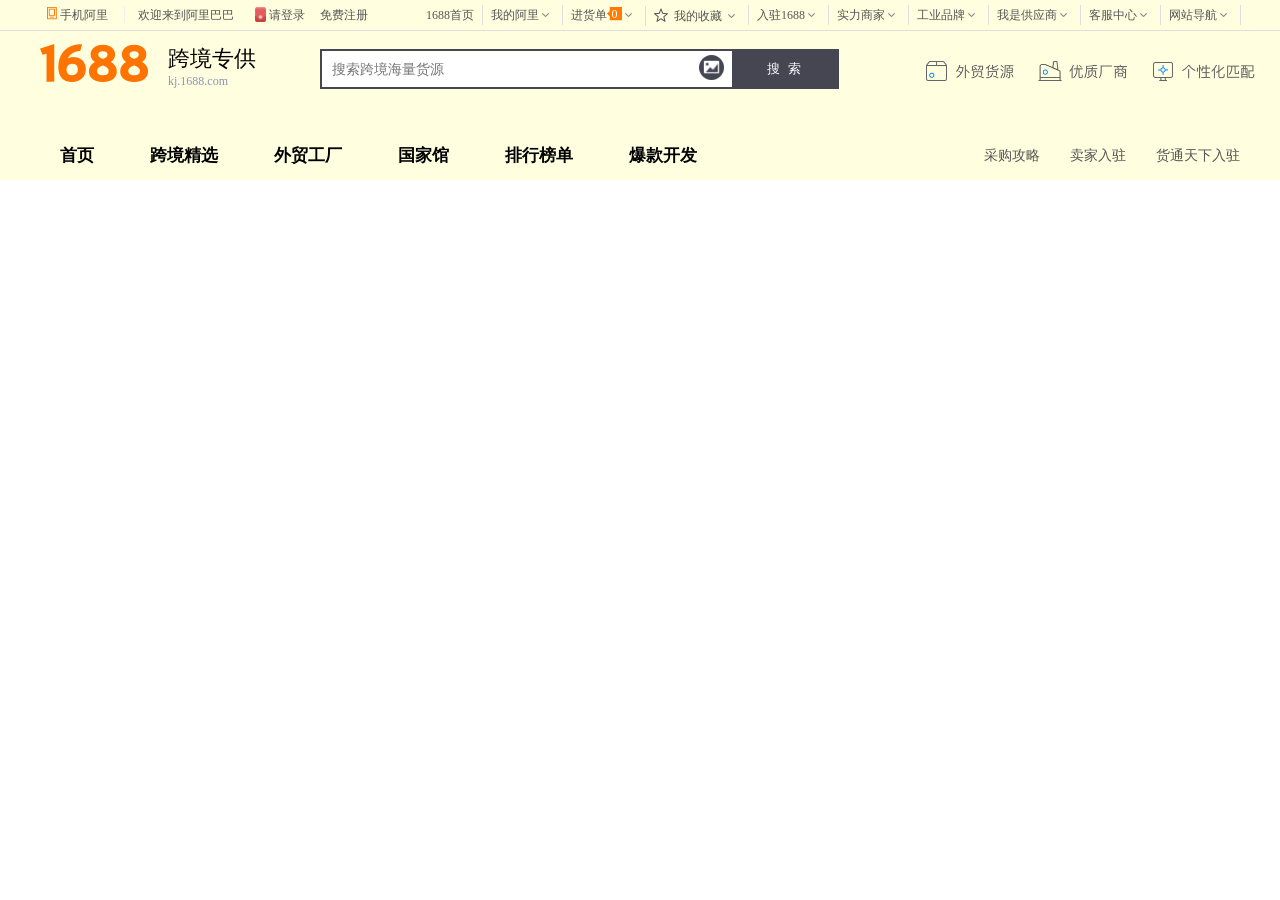
<file: 1688/index.html>
<!DOCTYPE html>
<html>
	<head>
		<meta charset="utf-8">
		<title></title>
		<!-- <link rel="stylesheet" type="text/css" href="css/bootstrap.min.css"/> -->
		<!-- 引入bootstrap： 到03_header.css中修改input框改大小 -->
		<link rel="stylesheet" type="text/css" href="css/swiper.min.css"/>
		<link rel="stylesheet" type="text/css" href="css/03_iconfont.css"/>
		<link rel="stylesheet" type="text/css" href="css/03_header.css"/>
	</head>
	<body>
		<!-- 背景色是白色的。去掉样式即可 -->
		<header style="background: lightyellow;">
			<div class="head_top">
				<div class="head_top_container" >
					<ul class="head_top_left">
						<li><a href="#">手机阿里</a></li>
						<li ><a href="#" class="welcome_ali">欢迎来到阿里巴巴</a></li>
						<li><a href="#">请登录</a></li>
						<li><a href="#">免费注册</a></li>
					</ul>
					<ul class="head_top_right">
						<li class="head_top_right_first"><a href="#">1688首页</a></li>
						<li class="my_ali">
							<a href="#">我的阿里</a>
							<div>
								<ul class="my_ali_list">
									<li><a href="#">买家中心</a></li>
									<li><a href="#">已买到货品</a></li>
									<li><a href="#">优惠券</a></li>
									<li><a href="#">发布询价单</a></li>
									<li><a href="#">店铺动态</a></li>
								</ul>
								<ul class="my_ali_list">
									<li><a href="">卖家中心</a></li>
									<li><a href="">已卖出货品</a></li>
									<li><a href="">发布供应产品</a></li>
									<li><a href="">管理供应产品</a></li>
									<li><a href="">管理旺铺</a></li>
								</ul>
								<ul class="my_ali_list">
									<li><a href="#">服务</a></li>
									<li><a href="#">开店装修</a></li>
									<li><a href="#">应用工具</a></li>
									<li><a href="#">运营服务</a></li>
									<li><a href="#">综合服务</a></li>
								</ul>
							</div>
						</li>
						<li class="my_in_goods">
							<a href="#">进货单<span>0</span></a>
							<div class="in_goods_list">
								<p>进货单中暂未添加任何货品</p>
								<button>查看进货单</button>
							</div>
						</li>
						<li class="my_ali">
							<a href="#">
								<span class="iconfont icon-star" style="font-size: 14px; position: relative;top: 1px; right: 3px; margin-left: 3px;"></span>
								我的收藏
							</a>
							<div style="width: 310%;">
								<ul class="my_ali_list">
									<li><a href="">货源</a></li>
									<li><a href="">收藏的货品</a></li>
									<li><a href="">铺货入淘的货品</a></li>
									<li><a href="">铺货跨境ERP的货品</a></li>
									<li><a href="">转发过的货品</a></li>
									<li><a href="">浏览足迹</a></li>
								</ul>
								<ul class="my_ali_list">
									<li><a href="">供应商</a></li>
									<li><a href="">收藏的供应商</a></li>
									<li><a href="">收藏的服务</a></li>
									<li><a href="">交易过的供应商</a></li>
								</ul>
							</div>
						</li>
						<li class="my_ali">
							<a href="#">入驻1688</a>
							<div style="width: 200%;">
								<ul class="my_ali_list">
									<li><a href="">诚信通</a></li>
									<li><a href="">立即开店</a></li>
									<li><a href="">功能体验馆</a></li>
									<li><a href="">新会员申请</a></li>
									<li><a href="">老会员续费</a></li>
									<li><a href="">会员活动</a></li>
									<li><a href="">我的诚信通</a></li>
								</ul>
								<ul class="my_ali_list">
									<li><a href="">厂货通</a></li>
									<li><a href="">立即入驻</a></li>
									<li><a href="">入驻要求</a></li>
									<li><a href="">会员权益</a></li>
								</ul>
							</div>
						</li>
						<li class="my_ali">
							<a href="#">实力商家</a>
							<div style="width: 103%;">
								<ul class="my_ali_list">
									<li><a href="" style="font-weight: normal;">商家权益</a></li>
									<li><a href="">成功案例</a></li>
									<li><a href="">入驻要求</a></li>
									<li><a href="">我要入驻</a></li>
								</ul>
							</div>
						</li>
						<li class="my_ali">
							<a href="#">工业品牌</a>
							<div style="width: 125%; padding-left: 0px;">
								<ul class="my_ali_list">
									<li><a href="" style="font-weight: normal;">我要入驻</a></li>
									<li><a href="">商家权益</a></li>
									<li><a href="">品牌1+N建站</a></li>
									<li><a href="">工业DT学院</a></li>
								</ul>
							</div>
						</li>
						<li class="my_ali">
							<a href="#">我是供应商</a>
							<div style="width: 102%;">
								<ul class="my_ali_list">
									<li><a href="" style="font-weight: normal;">成长中心</a></li>
									<li><a href="">成功经验</a></li>
									<li><a href="">热门活动</a></li>
									<li><a href="">营销推广</a></li>
									<li><a href="">本地服务</a></li>
								</ul>
							</div>
						</li>
						<li class="my_ali">
							<a href="#">客服中心</a>
							<div style="width: 103%;">
								<ul class="my_ali_list">
									<li><a href="" style="font-weight: normal;">买家客服</a></li>
									<li><a href="">卖家客服</a></li>
								</ul>
							</div>
						</li>
						<li class="head_top_webnav">
							<a href="#">网站导航</a>
							<div>
								<dl class="head_top_webnav_list">
									<dt>行业市场</dt>
									<dd>
										<span><a href="">女装</a></span>
										<span><a href="">男装</a></span>
										<span><a href="">内衣</a></span>
										<span><a href="">鞋靴</a></span>
										<span><a href="">箱包</a></span>
										<span><a href="">配饰</a></span>
										<span><a href="">运动户外</a></span>
										<span><a href="">母婴用品</a></span>
										<span><a href="">童装</a></span>
										<span><a href="">玩具</a></span>
										<span><a href="">工艺品</a></span>
										<span><a href="">宠物</a></span>
										<span><a href="">园艺</a></span>
										<span><a href="">日用百货</a></span>
										<span><a href="">办公文教</a></span>
										<span><a href="">汽车用品</a></span>
										<span><a href="">食品饮料</a></span>
										<span><a href="">餐饮生鲜</a></span>
										<span><a href="">家纺家饰</a></span>
										<span><a href="">家装建材</a></span>
										<span><a href="">美容化妆</a></span>
										<span><a href="">个护家清</a></span>
										<span><a href="">3C</a></span>
										<span><a href="">手机</a></span>
										<span><a href="">家电</a></span>
										<span><a href="">电工电气</a></span>
										<span><a href="">照明</a></span>
										<span><a href="">仪表</a></span>
										<span><a href="">包装</a></span>
										<span><a href="">印刷纸业</a></span>
										<span><a href="">电子元器件</a></span>
										<span><a href="">安防</a></span>
										<span><a href="">机械设备</a></span>
										<span><a href="">五金工具</a></span>
										<span><a href="">劳保</a></span>
										<span><a href="">橡塑原料</a></span>
										<span><a href="">化工原料</a></span>
										<span><a href="">精细化工</a></span>
										<span><a href="">钢材</a></span>
										<span><a href="">纺织皮革</a></span>
									</dd>
									<dt>特色市场</dt>
									<dd>            
										<span><a href="">淘货源</a></span>
										<span><a href="">伙拼</a></span>
										<span><a href="">微商进货</a></span>
										<span><a href="">跨境专供</a></span>
										<span><a href="">进口货源</a></span>
										<span><a href="">工业品品牌站</a></span>
										<span><a href="">源头好货</a></span>
										<span><a href="">实力优品</a></span>
										<span><a href="">产业带</a></span>
										<span><a href="">企业汇采</a></span>
										<span><a href="">超级店</a></span>
									</dd>
									<dt>采购平台</dt>
									<dd>
										<span><a href="">大企业采购</a></span>
										<span><a href="">采购对接</a></span>
									</dd>
									<dt>以商会友</dt>
									<dd>
										<span><a href="">商友圈</a></span>
										<span><a href="">生意经</a></span>
										<span><a href="">1688商学院</a></span>
									</dd>
									<dt>常用工具</dt>
									<dd>
										<span><a href="">商家工作台</a></span>
										<span><a href="">手机阿里买家版</a></span>
										<span><a href="">手机阿里卖家版</a></span>
										<span><a href="">阿里贷款</a></span>
										<span><a href="">阿里物流</a></span>
										<span><a href="">商机助理</a></span>
										<span><a href="">找货神器</a></span>
										<span><a href="">服务市场</a></span>
										<span><a href="">数字营销平台</a></span>
										<span><a href="">开放平台</a></span>
										<span><a href="">八载</a></span>
										<span><a href="">1688分销客</a></span>
										<span><a href="">社交分销</a></span>
										<span><a href="">1688创易秀</a></span>
										<span><a href="">店小蜜</a></span>
										<span><a href="">镇店之宝</a></span>
										<span><a href="">天工超级选型</a></span>
									</dd>
									<dt>安全交易</dt>
									<dd>
										<span><a href="">买家保障</a></span>
										<span><a href="">商家认证</a></span>
										<span><a href="">支付宝</a></span>
										<span><a href="">阿里网规</a></span>
										<span><a href="">投诉举报</a></span>
									</dd>
								</dl>
								<p><a href="">更多内容&gt;</a></p>
							</div>
						</li>
					</ul>
				</div>
			</div>
			<div class="head_search">
				<div class="head_logo_box">
					<div class="head_main_logo">
						<a href="#"><img src="img/03_1688_logo.png" alt=""></a>
					</div>
					<div class="head_sub_logo">
						<p style="font-size: 22px;">跨境专供</p>
						<p style="font-size: 12px; color: #8896b8;">kj.1688.com</p>
					</div>
				</div>
				<div class="head_search_box">
					<div class="h_s_box_left">
						<input type="text" placeholder="搜索跨境海量货源">
						<a href="#"><img src="img/03_picture_icon.png" width="25px"></a>
					</div>
					<div class="h_s_box_right">
						<button type="button">搜&nbsp;&nbsp;索</button>
					</div>
				</div>
				<div class="head_search_ul">
					<img src="img/03_head_img.png" alt="" height="20px">
				</div>
			</div>
			<div class="head_list">
				<ul class="head_list_left">
					<li><a href="#">首页</a></li>
					<li><a href="#">跨境精选</a></li>
					<li><a href="#">外贸工厂</a></li>
					<li><a href="#">国家馆</a></li>
					<li><a href="#">排行榜单</a></li>
					<li><a href="#">爆款开发</a></li>
				</ul>
				<ul class="head_list_right">
					<li><a href="#">采购攻略</a></li>
					<li><a href="#">卖家入驻</a></li>
					<li><a href="#">货通天下入驻</a></li>
				</ul>
			</div>
		</header>
	</body>
	<script src="js/jquery-3.5.0.min.js" type="text/javascript" charset="utf-8"></script>
	<script src="js/bootstrap.min.js" type="text/javascript" charset="utf-8"></script>
	<script src="js/03_header.js" type="text/javascript" charset="utf-8"></script>
</html>
</file>
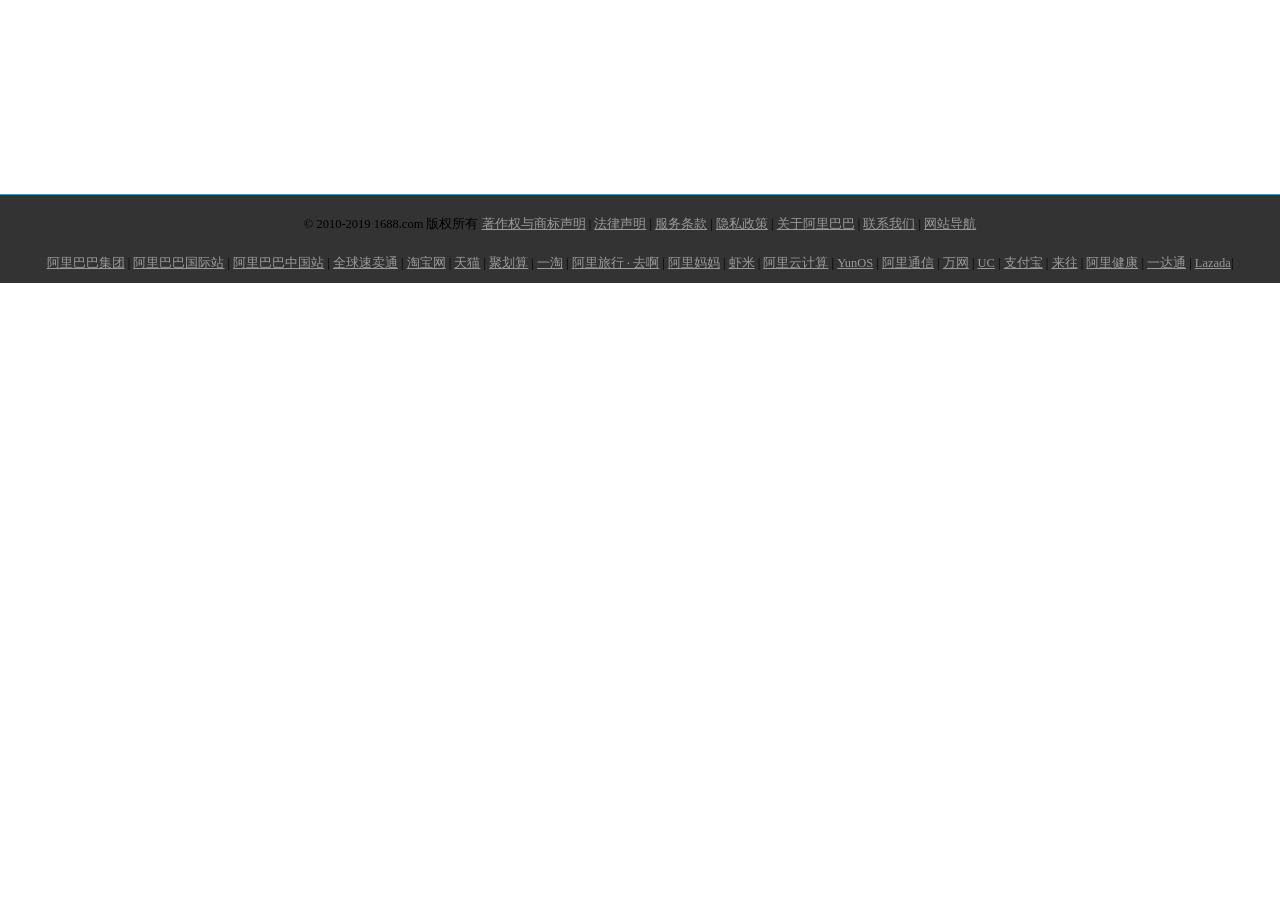
<file: 1688/page/底部.html>
<!DOCTYPE html>
<html>
	<head>
		<meta charset="utf-8">
		<title></title>
		<style type="text/css">
			*{
				margin: 0px;
				padding: 0px;
				box-sizing: border-box;
			}
			header{
				width: 100%;
				height: 195px;
				border-bottom: 1px solid #00ABF9;
			}
			footer{
				width: 100%;
				background: #333;
				padding-top: 10px;
				
			}
			footer>div{
				font-size: 12.5px;
				text-align: center;
				margin: 0px auto;
				padding: 11px 0px;
			}
			footer>div>a{
				font-size: 12.5px;
				color: #999;
			}
		</style>
	</head>
	<body>
		<header>
		</header>
		<div></div>
		<footer>
			<div>© 2010-2019 1688.com 版权所有 
				<a href="">著作权与商标声明</a> | 
				<a href="">法律声明</a> | 
				<a href="">服务条款</a> | 
				<a href="">隐私政策</a> | 
				<a href="">关于阿里巴巴</a> | 
				<a href="">联系我们</a> | 
				<a href="">网站导航</a>
			</div>
			<div>
				<a href="">阿里巴巴集团</a> | 
				<a href="">阿里巴巴国际站</a> | 
				<a href="">阿里巴巴中国站</a> | 
				<a href="">全球速卖通</a> | 
				<a href="">淘宝网</a> | 
				<a href="">天猫</a> | 
				<a href="">聚划算</a> | 
				<a href="">一淘</a> | 
				<a href="">阿里旅行 · 去啊</a> | 
				<a href="">阿里妈妈</a> | 
				<a href="">虾米</a> | 
				<a href="">阿里云计算</a> | 
				<a href="">YunOS</a> | 
				<a href="">阿里通信</a> | 
				<a href="">万网</a> | 
				<a href="">UC</a> | 
				<a href="">支付宝</a> | 
				<a href="">来往</a> | 
				<a href="">阿里健康</a> | 
				<a href=""> 一达通</a> | 
			<a href="">Lazada</a>| 
			</div>
		</footer>
	</body>
</html>
</file>
<file: 1688/css/03_iconfont.css>
@font-face {font-family: "iconfont";
  src: url('iconfont.eot?t=1595339062069'); /* IE9 */
  src: url('iconfont.eot?t=1595339062069#iefix') format('embedded-opentype'), /* IE6-IE8 */
  url('[data-uri]') format('woff2'),
  url('iconfont.woff?t=1595339062069') format('woff'),
  url('iconfont.ttf?t=1595339062069') format('truetype'), /* chrome, firefox, opera, Safari, Android, iOS 4.2+ */
  url('iconfont.svg?t=1595339062069#iconfont') format('svg'); /* iOS 4.1- */
}

.iconfont {
  font-family: "iconfont" !important;
  font-size: 16px;
  font-style: normal;
  -webkit-font-smoothing: antialiased;
  -moz-osx-font-smoothing: grayscale;
}

.icon-kongxinxingxing:before {
  content: "\e6d1";
}

.icon-star:before {
  content: "\e6d2";
}
</file>
<file: 1688/css/03_header.css>
* {
	margin: 0px;
	padding: 0px;
}

body,
html {
	width: 100%;
	height: 100%;
}

header {
	width: 100%;
	height: 180px;
}

header li {
	list-style: none;
}

header a {
	font-size: 12px;
	color: #555;
	text-decoration: none;
	text-align: center;
	line-height: 30px;
}

header>.head_top {
	width: 100%;
	height: 30px;
	border-bottom: 1px solid rgb(221, 221, 221);
}

header>.head_top>.head_top_container {
	width: 80%;
	height: 29px;
	margin: 0px auto;
	/* background: floralwhite; */
	font-size: 12px;
	min-width: 1200px;
	position: relative;
}

header>.head_top>.head_top_container>.head_top_left {
	/* width: 30%; */
	height: 30px;
	position: absolute;
	left: 0px;
	top: 0px;
	/* background-color: pink; */
}

header>.head_top>.head_top_container>.head_top_left>li {
	float: left;
	margin: 0px 5px;
}

header>.head_top>.head_top_container>.head_top_left>li::before {
	content: "";
	display: inline-block;
	width: 15px;
	height: 15px;
	background-image: url(../img/03_alibar.png);
	background-repeat: no-repeat;
	background-size: 15px auto;
	position: relative;
	top: 3px;
	right: 0px;
}

header>.head_top>.head_top_container>.head_top_left>li:nth-of-type(1)::before {
	background-position: 2px -106px;
}

header>.head_top>.head_top_container>.head_top_left>li:nth-of-type(2)>a {
	cursor: text;
	text-decoration: none;
}

header>.head_top>.head_top_container>.head_top_left>li:nth-of-type(2)::before {
	background-position: -8px -132px;
	margin-right: 5px;
	height: 16px;
}

header>.head_top>.head_top_container>.head_top_left>li:nth-of-type(3)::before {
	background-image: url(../img/03_redpack.png);
	background-size: auto 15px;
	background-position: 3px;
	margin-left: 8px;
	margin-right: 2px;
}

header>.head_top>.head_top_container>.head_top_left>li:nth-of-type(4)::before {
	background-image: none;
	width: 5px;
	height: 15px;
}

header>.head_top>.head_top_container>.head_top_right {
	/* display: inline-block; */
	position: absolute;
	top: 0px;
	right: 0px;
	height: 0px;
	/* width: 65%; */
	height: 30px;
}

header>.head_top>.head_top_container>.head_top_right>li {
	float: left;
	/* background: rgb(221,221,221); */
	/* 重叠线条 */
	position: relative;
	margin-right: -1px;
}

header>.head_top>.head_top_container>.head_top_right>li>a {
	height: 25px;
	padding: 3px 8px;
	border-left: 1px solid #dddddd;
	border-right: 1px solid rgba(0, 0, 0, 0);
}

header>.head_top>.head_top_container>.head_top_right>li:hover>a::after {
	background-position: 0px -30px;
}

header>.head_top>.head_top_container>.head_top_right>li>a::after {
	content: "";
	display: inline-block;
	width: 15px;
	height: 15px;
	background-image: url(../img/03_arrow.png);
	background-repeat: no-repeat;
	background-size: 7px auto;
	background-position: 0px 9px;
	position: relative;
	top: 0px;
	left: 3px;
}

header>.head_top>.head_top_container>.head_top_right>li:nth-of-type(1)>a {
	border-left: none;
}

header>.head_top>.head_top_container>.head_top_right>li:nth-of-type(1)>a::after {
	background-image: none;
	width: 0px;
	height: 0px;
	border-left: none;
}

/* ==============我的阿里 下拉================== */
header>.head_top>.head_top_container>.head_top_right>.my_ali {
	position: relative;
}

header>.head_top>.head_top_container>.head_top_right>.my_ali>div {
	background: white;
	position: absolute;
	top: 30px;
	left: -1px;
	width: 350%;
	border-left: 1px solid #dddddd;
	border-right: 1px solid #dddddd;
	border-bottom: 1px solid #dddddd;
	display: none;
}

header>.head_top>.head_top_container>.head_top_right>.my_ali:hover>div {
	display: block;
}

header>.head_top>.head_top_container>.head_top_right>.my_ali>div>.my_ali_list {
	float: left;
	padding: 3px 8px;
	margin-right: 10px;
}

header>.head_top>.head_top_container>.head_top_right>.my_ali>div>.my_ali_list>li:nth-of-type(1) {
	font-weight: bold;
}

header>.head_top>.head_top_container>.head_top_right>.my_in_goods>a>span {
	display: inline-block;
	width: 15px;
	height: 22px;
	background-image: url(../img/03_alibar.png);
	background-repeat: no-repeat;
	background-size: 15px auto;
	background-position: 0px 2px;
	position: relative;
	top: -1px;
	left: 0px;
	text-align: center;
	line-height: 18px;
	color: white;
}

header>.head_top>.head_top_container>.head_top_right>.my_in_goods:hover>.in_goods_list {
	display: block;
}

header>.head_top>.head_top_container>.head_top_right>.my_in_goods {
	position: relative;
}

header>.head_top>.head_top_container>.head_top_right>.my_in_goods>.in_goods_list {
	background: #f6f6f6;
	position: absolute;
	top: 30px;
	left: -1px;
	width: 500%;
	height: 110px;
	border-left: 1px solid #dddddd;
	border-right: 1px solid #dddddd;
	border-bottom: 1px solid #dddddd;
	display: none;
}

header>.head_top>.head_top_container>.head_top_right>.my_in_goods>.in_goods_list>p {
	text-align: center;
	font-size: 14px;
	line-height: 60px;
	color: #555;
	background-color: white;
}

header>.head_top>.head_top_container>.head_top_right>.my_in_goods>.in_goods_list>button {
	position: absolute;
	right: 15px;
	bottom: 10px;
	padding: 5px;
	border: none;
	background-color: #f60;
	color: white;
}

/* ==========================================nav========================================================= */
header>.head_top>.head_top_container>.head_top_right>.head_top_webnav {
	position: relative;

}

header>.head_top>.head_top_container>.head_top_right>.head_top_webnav>div {
	background: white;
	position: absolute;
	top: 30px;
	right: -1px;
	width: 550%;
	border-left: 1px solid #dddddd;
	border-right: 1px solid #dddddd;
	border-bottom: 1px solid #dddddd;
	display: none;
}

header>.head_top>.head_top_container>.head_top_right>.head_top_webnav:hover>div {
	display: block;
}

header>.head_top>.head_top_container>.head_top_right>.head_top_webnav>div>.head_top_webnav_list {
	padding: 2px 6px;
	margin-left: 10px;
	width: 100%;
}

header>.head_top>.head_top_container>.head_top_right>.head_top_webnav>div>.head_top_webnav_list::after {
	content: "";
	display: block;
	clear: both;
}

header>.head_top>.head_top_container>.head_top_right>.head_top_webnav>div>.head_top_webnav_list>dt {
	font-weight: bolder;
	float: left;
	width: 15%;
	position: relative;
	top: 6px;
}

header>.head_top>.head_top_container>.head_top_right>.head_top_webnav>div>.head_top_webnav_list>dd {
	float: left;
	width: 83%;
	position: relative;
	right: 10px;
	/* margin-bottom: 5px; */
}

header>.head_top>.head_top_container>.head_top_right>.head_top_webnav>div>.head_top_webnav_list>dd>span {
	display: inline-block;
}

header>.head_top>.head_top_container>.head_top_right>.head_top_webnav>div>.head_top_webnav_list>dd>span>a {
	border-right: 1px solid #dddddd;
	padding: 0px 9px;
	height: 14px;
}

header>.head_top>.head_top_container>.head_top_right>.head_top_webnav>div>.head_top_webnav_list>dd>span:last-child>a {
	border-right: none;
}

header>.head_top>.head_top_container>.head_top_right>.head_top_webnav>div>p {
	margin: 0px;
	width: 100%;
	height: 30px;
	background-color: #f2f2f2;
	position: relative;
}

header>.head_top>.head_top_container>.head_top_right>.head_top_webnav>div>p>a {
	position: absolute;
	right: 30px;
	top: 0px;
}

/* ====================head_second_contianer=================================== */

header>.head_search {
	/* background-color: pink; */
	width: 1200px;
	height: 100px;
	margin: 0px auto;
	box-sizing: border-box;
}

header>.head_search>.head_logo_box {
	float: left;
	width: 250px;
	height: 50px;
	/* background-color: #00ABF9; */
	margin-top: 13px;
}

header>.head_search>.head_logo_box>.head_main_logo {
	float: left;
}

header>.head_search>.head_logo_box>.head_sub_logo {
	float: left;
	margin-left: 20px;
}

header>.head_search>.head_logo_box>.head_sub_logo>p {
	margin: 0px;
}

header>.head_search>.head_search_box {
	width: 550px;
	height: 52px;
	/* background: red; */
	float: left;
	margin-left: 30px;
	margin-top: 18px;
}

header>.head_search>.head_search_box>.h_s_box_left {
	float: left;
	position: relative;
}

header>.head_search>.head_search_box>.h_s_box_left>input {
	width: 390px;
	/* 引入bootstrap的话改 */
	height: 36px;
	/* height: 40px; */
	font-size: 14px;
	padding: 0px 10px;
	outline-style: none;
	border: 2px solid #464552;
}

header>.head_search>.head_search_box>.h_s_box_left>a {
	position: absolute;
	right: 10px;
	top: 6px;
	/* 引入bootstrap的话改 */
	/* top: 3px; */
}

header>.head_search>.head_search_box>.h_s_box_right>button {
	width: 110px;
	height: 40px;
	margin-left: -5px;
	border: 1px solid #464552;
	background-color: #464552;
	color: white;
	outline-style: none;
}

header>.head_search>.head_search_ul {
	float: right;
	margin-top: 30px;
	margin-right: -15px;
}

header>.head_list {
	width: 1200px;
	height: 40px;
	/* background-color: papayawhip; */
	margin: 0px auto;
	margin-top: 10px;
	/* padding-bottom: 8px; */
}

header>.head_list>.head_list_left {
	float: left;
}

header>.head_list>.head_list_left>li {
	float: left;
	margin-right: 36px;
}

header>.head_list>.head_list_left>li::before {
	content: "";
	width: 20px;
	height: 17px;
	display: inline-block;
	position: relative;
	top: 6px;
	left: 5px;
	background-repeat: no-repeat;
	background-size: 12px auto;
}

/* 每个页面改nth-of-type序号 */
/*header>.head_list>.head_list_left>li:nth-of-type(1)>a {
	color: #0088F0;
}*/

/*header>.head_list>.head_list_left>li:nth-of-type(1)::before {
	background-image: url(../img/03_head_menu.png);
}*/

header>.head_list>.head_list_left>li>a {
	font-size: 17px;
	color: black;
	font-weight: bolder;
}

header>.head_list>.head_list_right {
	float: right;
}

header>.head_list>.head_list_right>li {
	float: left;
	margin-left: 30px;
}

header>.head_list>.head_list_right>li>a {
	font-size: 14px;
}
</file>
